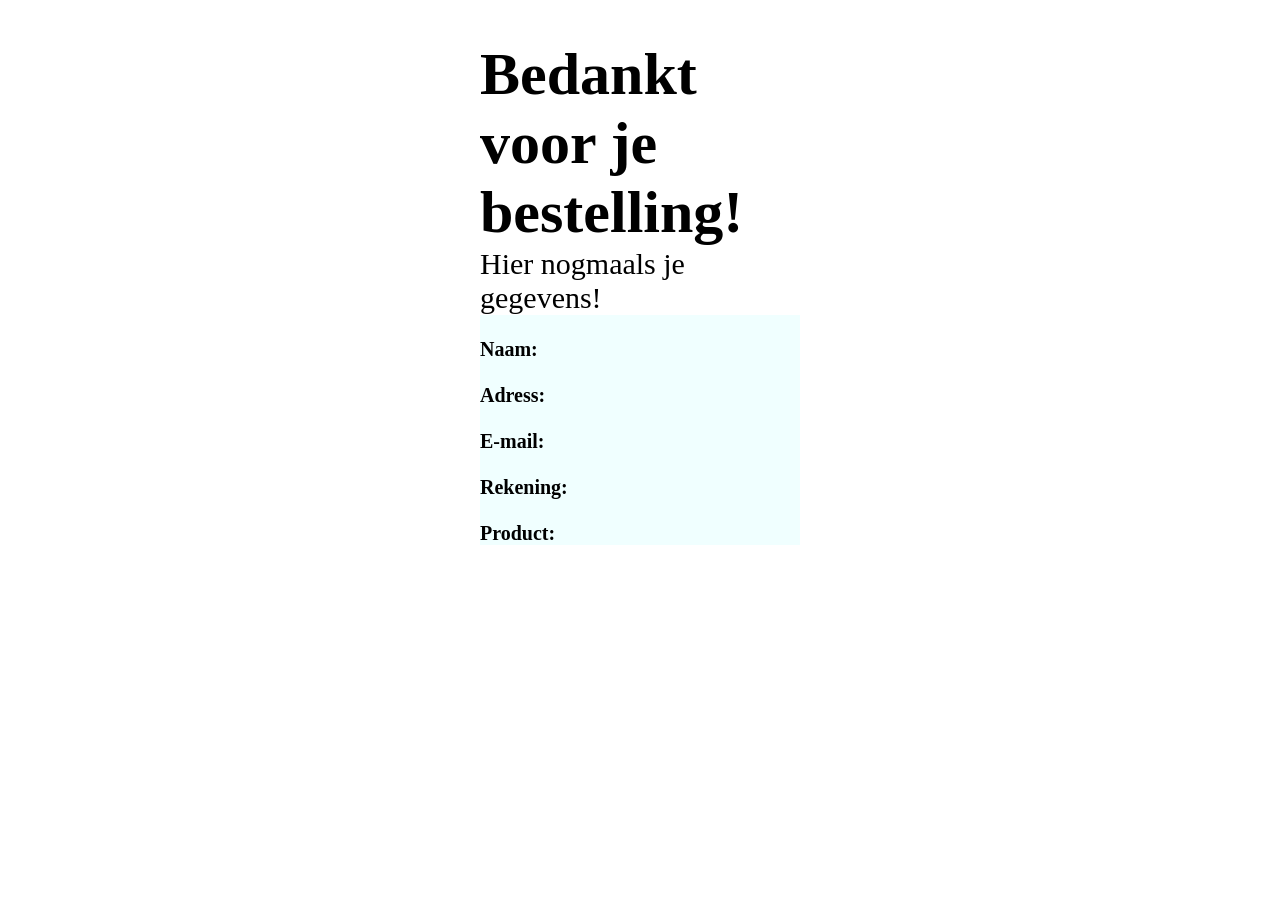
<file: bedank.html>
<!DOCTYPE html>
<html lang="en">
  <head>
    <meta charset="UTF-8" />
    <meta http-equiv="X-UA-Compatible" content="IE=edge" />
    <meta name="viewport" content="width=device-width, initial-scale=1.0" />
    <title>Document</title>
    <link rel="stylesheet" href="assets/css/bedank.css" />
  </head>
  <body>
    <div class="container">
        <div class="bestelling">
        <h1>Bedankt voor je bestelling!</h1>
        <p>Hier nogmaals je gegevens!</p>
    </div>
      <div class="gegevens">
        <br>
        <b><p>Naam:</p></b>
        <div id="vnaam"></div>
        <div id="tnaam"></div>
        <div id="anaam"></div>
        <br>
        <b><p>Adress:</p></b>
        <div id="wplaats"></div>
        <div id="straat"></div>
        <div id="hnummer"></div>
        <div id="tnummer"></div>
        <br>
        <b><p>E-mail:</p></b>
        <div id="email"></div>
        <br>
        <b><p>Rekening:</p></b>
        <div id="rekening"></div>
        <br>
        <b><p>Product:</p></b>
        <div id="product"></div>
      </div>
    </div>
    <script src="assets/javascript/detail.js">
      // let vnaam = "?vnaam=&tnaam=&anaam=&wplaats=&straat=&hnummer=&email=220509%40student.glu.nl&rekening=test123&submit=Verzenden"

      // document.getElementById("vnaam").innerHTML("test")
    </script>
  </body>
</html>
</file>
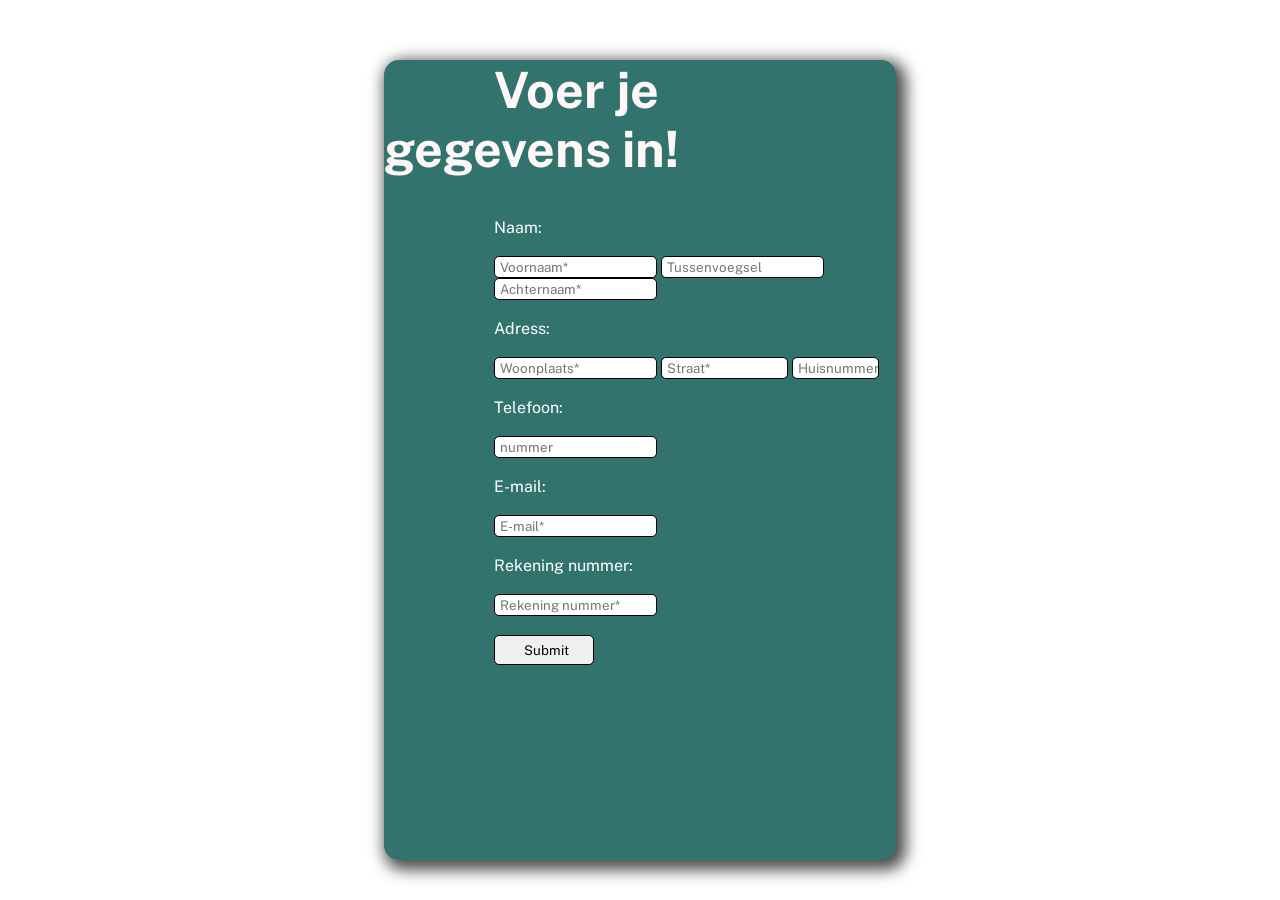
<file: bestel.html>
<!DOCTYPE html>
<html lang="en">
  <head>
    <meta charset="UTF-8" />
    <meta http-equiv="X-UA-Compatible" content="IE=edge" />
    <meta name="viewport" content="width=device-width, initial-scale=1.0" />
    <title>Winkelwagen</title>
    <link rel="stylesheet" href="assets/css/bestel.css" />
  </head>
  <body>
    <div class="flex-container">
      <span class="gegevens-h">Voer je gegevens in!</span>
      <div class="forms">
        <div class="forms-place">
          <div class="flex-item">
            <form method="get" action="/bedank.html" tabindex="0">
              <input type="hidden" id="producthidden" name="product" />
              <label for="vname">Naam:</label><br /><br />
              <input
                required
                placeholder="Voornaam*"
                type="text"
                id="vnaam"
                name="vnaam"
              />
              <input
                placeholder="Tussenvoegsel"
                type="text"
                id="tnaam"
                name="tnaam"
              />
              <input
                placeholder="Achternaam*"
                type="text"
                id="anaam"
                name="anaam"
                required
              />
              <br />
              <br />
              <!-- adress -->
              <label for="vname">Adress:</label><br /><br />
              <input
                placeholder="Woonplaats*"
                type="text"
                id="wplaats"
                name="wplaats"
                required
              />
              <input
                placeholder="Straat*"
                type="text"
                id="straat"
                name="straat"
                required
              />
              <input
                placeholder="Huisnummer*"
                type="text"
                id="hnummer"
                name="hnummer"
                required
              />
              <br />
              <br />
              <label for="telefoon">Telefoon:</label><br /><br />
              <input
                type="tel"
                placeholder="nummer"
                id="tnummer"
                name="telefoon"
                required
              />
              <br /><br />
              <label for="email">E-mail:</label><br /><br />
              <input
                required
                type="email"
                id="email"
                name="email"
                placeholder="E-mail*"
              />
              <br />
              <br />
              <label for="rekening">Rekening nummer:</label><br />
              <br />
              <input
                required
                type="text"
                id="rekening"
                name="rekening"
                placeholder="Rekening nummer*"
              />
              <br /><br />
              <label for="submit"></label>
              <input type="submit" id="submit" name="submit" />
            </form>
          </div>
        </div>
      </div>
    </div>

    <script src="assets/javascript/detail.js"></script>
  </body>
</html>
</file>
<file: assets/css/bedank.css>
h1{
    /* text-align: center; */
    font-size: 60px;
}
.gegevens{
    width: 25%;
    height: auto;
    background-color: azure;
    display: flex;
    flex-direction: column;
    align-items: left;
    margin: 0 auto;
    font-size: 20px;
}
.container{
    margin-top: 40px;
    
}
*{
    margin: 0;
    padding: 0;
}
.bestelling{
    width: 25%;
    margin: 0 auto;
}
.bestelling p {
    font-size: 30px;
}
</file>
<file: assets/css/bestel.css>
@import url('https://fonts.googleapis.com/css2?family=Public+Sans&family=Roboto:ital@1&display=swap');
*{
    padding: 0;
    margin: 0;
    font-family: 'Public Sans', sans-serif;
}
.flex-container{
    width: 40%;
    height: 800px;
    background-color: #32746D;
    margin: 0 auto;
    border-radius: 15px;
    box-shadow: 5px 5px 15px 5px rgba(0,0,0,0.7);
    margin-top: 60px;
}
.gegevens-h{
    font-size: 50px;
    font-weight: bold;
    text-align: center;
    color: rgb(255, 247, 247);
    margin-left:    110px;
}
.forms{
    width: 100%;
    height: auto;
    /* display: flex;
    flex-direction: column; */
}
.gegevens-h1{
    width: 100%;
    height: auto;
    text-align: center;
    margin-top: 40px;
}
.forms-place{
    margin-top: 40px;
    text-align: left;
    margin-left: 110px;
    /* display: flex;
    flex-direction: column; */
}
/* inputtypes */
#straat{
    width: 120px;
}
#hnummer{
width: 80px;
}
/* .right{
    float: right;
    width: 50%;
    text-align: left;
    justify-content: center;
}
.left{
 float:  left;
 width: 30%;
 text-align: right;
 justify-content: flex-start;
} */
@media only screen and (max-width: 900px) {
    .flex-container{
        width: 100%;
        height: 800px;
        background-color: #32746D;
        margin: 0 auto;
        border-radius: 15px;
        box-shadow: 5px 5px 15px 5px rgba(0,0,0,0.7);
    }
    .forms{
        width: 100%;
    }
  }
  form{
    /* display: flex; */

  }
  label{
    color: white;
  }
input[type=text]{
    border: 1px solid black;
    border-radius:5px;
    height: 20px;
    padding-left: 5px;
}
input[type=email]{
    border: 1px solid black;
    border-radius:5px;
    height: 20px;
    padding-left: 5px;
}
input[type=tel]{
    border: 1px solid black;
    border-radius:5px;
    height: 20px;
    padding-left: 5px;
}
input[type=submit]{
    border: 1px solid black;
    border-radius:5px;
    height: 30px;
    padding-left: 5px;
    width: 100px;
}
</file>
